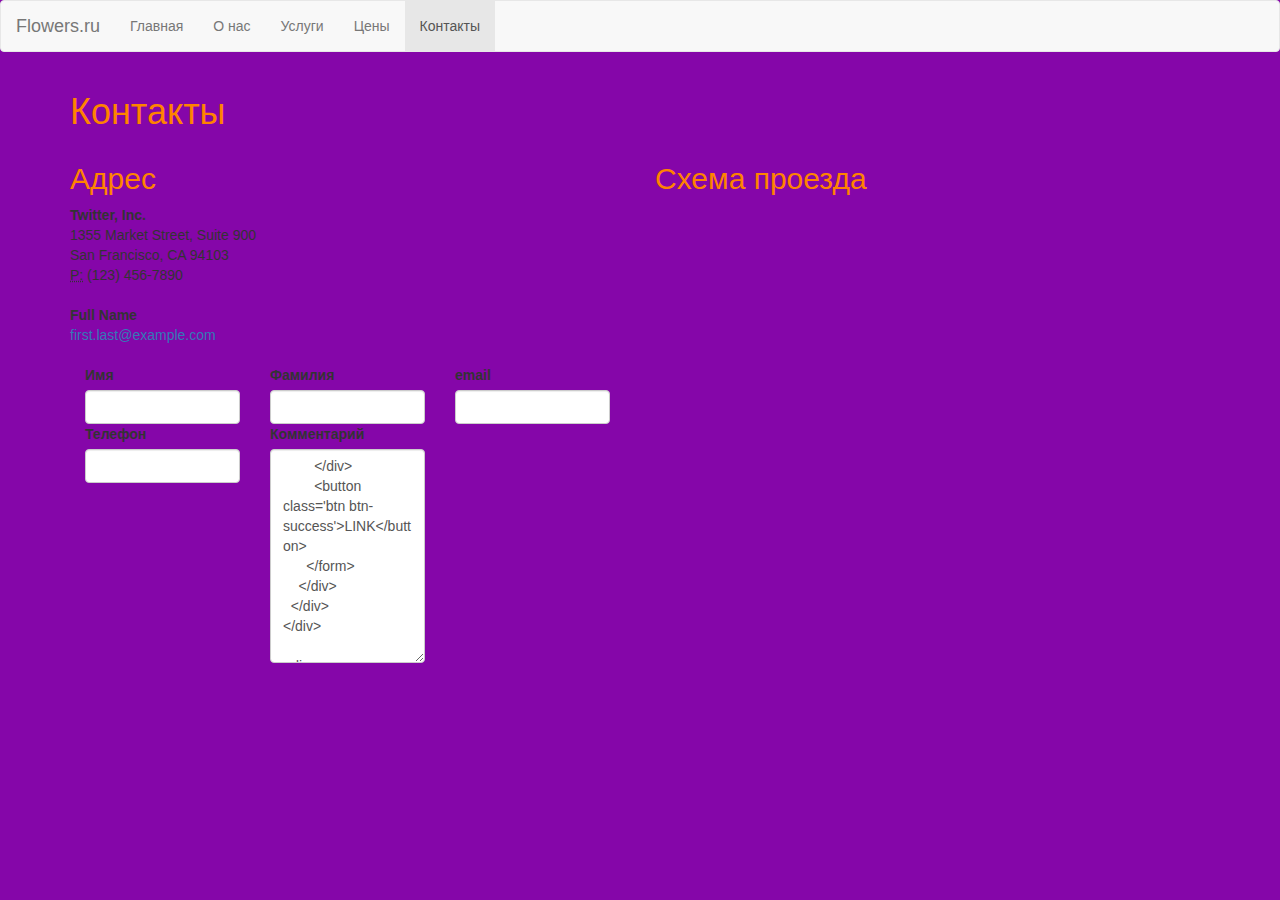
<file: contact.html>
<!doctype html>
<html lang="ru">
  <head>
    <meta charset="utf-8">
    <meta http-equiv="X-UA-Compatible" content="IE=edge">
    <meta name="viewport" content="width=device-width, initial-scale=1">
    <!-- The above 3 meta tags *must* come first in the head; any other head content must come *after* these tags -->
    <title>Контакты | Flowers.ru</title>

    <!-- Bootstrap -->
    <link rel="stylesheet" href="css/bootstrap.css">
    <link rel="stylesheet" href="css/style.css">

    <!-- HTML5 shim and Respond.js for IE8 support of HTML5 elements and media queries -->
    <!-- WARNING: Respond.js doesn't work if you view the page via file:// -->
    <!--[if lt IE 9]>
      <script src="https://oss.maxcdn.com/html5shiv/3.7.3/html5shiv.min.js"></script>
      <script src="https://oss.maxcdn.com/respond/1.4.2/respond.min.js"></script>
    <![endif]-->

  </head>
  <body>
<nav class="navbar navbar-default">
  <div class="container-fluid">
    <!-- Brand and toggle get grouped for better mobile display -->
    <div class="navbar-header">
      <button type="button" class="navbar-toggle collapsed" data-toggle="collapse" data-target="#bs-example-navbar-collapse-1" aria-expanded="false">
        <span class="sr-only">Toggle navigation</span>
        <span class="icon-bar"></span>
        <span class="icon-bar"></span>
        <span class="icon-bar"></span>
      </button>
      <a class="navbar-brand" href="index.html">Flowers.ru</a>
    </div>

    <!-- Collect the nav links, forms, and other content for toggling -->
    <div class="collapse navbar-collapse" id="bs-example-navbar-collapse-1">
      <ul class="nav navbar-nav">
        <li><a href="index.html">Главная </a></li>
        <li><a href="about.html">О нас </a></li>
        <li><a href="service.html">Услуги </a></li>
        <li><a href="price.html">Цены </a></li>
        <li class="active"><a href="contact.html">Контакты </a></li>

          </ul>
    </div><!-- /.navbar-collapse -->
  </div><!-- /.container-fluid -->
</nav>

<div class="container">
  <h1>Контакты</h1>
  <div class="row">
    <div class="col-lg-6">
      <h2>Адрес</h2>
      <address>
        <strong>Twitter, Inc.</strong><br>
        1355 Market Street, Suite 900<br>
        San Francisco, CA 94103<br>
        <abbr title="Phone">P:</abbr> (123) 456-7890
      </address>
      <address>
        <strong>Full Name</strong><br>
        <a href="mailto:#">first.last@example.com</a>
      </address>
    </div>
    <div class="col-lg-6">
      <h2>Схема проезда</h2>
      <script type="text/javascript" charset="utf-8" async src="https://api-maps.yandex.ru/services/constructor/1.0/js/?um=constructor%3A3f3f4b5958acbbc4033b7318db28d9c102241fc4643acc85b7c6de8b6280d16b&amp;width=100%25&amp;height=250&amp;lang=ru_RU&amp;scroll=false">
      </script>
    </div>
  </div>
  <div class="row">
    <div class="col-lg-6">
      <form class='form'>
        <div class="col-lg-4 col-md-4 col-sm-12 col-xs-12">
          <label for="">Имя</label>
          <input type="text" class='form-control'>
        </div>
        <div class="col-lg-4 col-md-4 col-sm-12 col-xs-12">
          <label for="">Фамилия</label>
          <input type="text" class='form-control'>
        </div>
        <div class="col-lg-4 col-md-4 col-sm-12 col-xs-12">
          <label for="">email</label>
          <input type="text" class='form-control'>
        </div>
        <div class="col-lg-4 col-md-4 col-sm-12 col-xs-12">
          <label for="">Телефон</label>
          <input type="text" class='form-control'>
        </div>
        <div class="col-lg-4 col-md-4 col-sm-12 col-xs-12">
          <label for="">Комментарий</label></label></label>
          <textarea cols='30' rows='10' class='form-control'>
        </div>
        <button class='btn btn-success'>LINK</button>
      </form>
    </div>
  </div>
</div>

<div class="container-fluid">
  <div class="row footer">
    <div class="col-lg-4">
      <h2>Contacts</h2>
      <p>Lorem ipsum dolor sit amet, consectetur adipisicing elit. Eligendi, itaque, quas perspiciatis corporis provident nisi harum esse molestias minus cupiditate est maiores deleniti consectetur quisquam accusantium vero doloribus! Quos, enim?</p>
      <address>
        <strong>Twitter, Inc.</strong><br>
        1355 Market Street, Suite 900<br>
        San Francisco, CA 94103<br>
        <abbr title="Phone">P:</abbr> (123) 456-7890
      </address>
      <address>
        <strong>Full Name</strong><br>
        <a href="mailto:#">first.last@example.com</a>
      </address>
      <script type="text/javascript" charset="utf-8" async src="https://api-maps.yandex.ru/services/constructor/1.0/js/?um=constructor%3A3f3f4b5958acbbc4033b7318db28d9c102241fc4643acc85b7c6de8b6280d16b&amp;width=100%25&amp;height=250&amp;lang=ru_RU&amp;scroll=false">
      </script>
    </div>
    <div class="col-lg-4 hidden-sm hidden-xs">
      <h2>Galery</h2>
      <div class="row">
        <div class="col-lg-3">
          <img src="http://komotoz.ru/kartinki/images/kartinki_pro_lubov/kartinki_pro_lubov_17.jpg" alt="" class="img img-responsive img-thumbnail">
        </div>
        <div class="col-lg-3">
          <img src="http://komotoz.ru/kartinki/images/kartinki_pro_lubov/kartinki_pro_lubov_17.jpg" alt="" class="img img-responsive img-thumbnail">
        </div>
        <div class="col-lg-3">
          <img src="http://komotoz.ru/kartinki/images/kartinki_pro_lubov/kartinki_pro_lubov_17.jpg" alt="" class="img img-responsive img-thumbnail">
        </div>
        <div class="col-lg-3">
          <img src="http://komotoz.ru/kartinki/images/kartinki_pro_lubov/kartinki_pro_lubov_17.jpg" alt="" class="img img-responsive img-thumbnail">
        </div>
      </div>
      <br>
      <div class="row">
        <div class="col-lg-3">
          <img src="http://komotoz.ru/kartinki/images/kartinki_pro_lubov/kartinki_pro_lubov_17.jpg" alt="" class="img img-responsive img-thumbnail">
        </div>
        <div class="col-lg-3">
          <img src="http://komotoz.ru/kartinki/images/kartinki_pro_lubov/kartinki_pro_lubov_17.jpg" alt="" class="img img-responsive img-thumbnail">
        </div>
        <div class="col-lg-3">
          <img src="http://komotoz.ru/kartinki/images/kartinki_pro_lubov/kartinki_pro_lubov_17.jpg" alt="" class="img img-responsive img-thumbnail">
        </div>
        <div class="col-lg-3">
          <img src="http://komotoz.ru/kartinki/images/kartinki_pro_lubov/kartinki_pro_lubov_17.jpg" alt="" class="img img-responsive img-thumbnail">
        </div>
      </div>
      <br>
      <div class="row">
        <div class="col-lg-3">
          <img src="http://komotoz.ru/kartinki/images/kartinki_pro_lubov/kartinki_pro_lubov_17.jpg" alt="" class="img img-responsive img-thumbnail">
        </div>
        <div class="col-lg-3">
          <img src="http://komotoz.ru/kartinki/images/kartinki_pro_lubov/kartinki_pro_lubov_17.jpg" alt="" class="img img-responsive img-thumbnail">
        </div>
        <div class="col-lg-3">
          <img src="http://komotoz.ru/kartinki/images/kartinki_pro_lubov/kartinki_pro_lubov_17.jpg" alt="" class="img img-responsive img-thumbnail">
        </div>
        <div class="col-lg-3">
          <img src="http://komotoz.ru/kartinki/images/kartinki_pro_lubov/kartinki_pro_lubov_17.jpg" alt="" class="img img-responsive img-thumbnail">
        </div>
      </div>
    </div>
    <div class="col-lg-4">
      <h2>Subscribe</h2>
      <p>Lorem ipsum dolor sit amet, consectetur adipisicing elit. Cumque tempora magnam nulla vitae ullam voluptas officiis quae perspiciatis placeat aliquam dignissimos aliquid dicta pariatur modi, soluta voluptate saepe fugit mollitia?</p>
      <form class='form form-inline'>
        <div class="form-group">
          <label for="email">Ваш E-mail</label>
          <input type="email" id='email' class='form-control'>
        </div>
        <button class='btn btn-primary'>Subscribe</button>
      </form>
    </div>
  </div>
  <div class="row">
    <div class="col-lg-12">
      <p class='text-center'>&copy; Flowers.ru - Все права защищены. 2019 год</p>
      <p  class='text-center'>разработка сайта - <a href="https://ya.ru">Яндекса</a></p>
    </div>
  </div>
</div>

    <!-- jQuery (necessary for Bootstrap's JavaScript plugins) -->
    <script src="JS/jquery-3.4.1.js" integrity="sha384-nvAa0+6Qg9clwYCGGPpDQLVpLNn0fRaROjHqs13t4Ggj3Ez50XnGQqc/r8MhnRDZ" crossorigin="anonymous"></script>
    <!-- Include all compiled plugins (below), or include individual files as needed -->
    <script src="JS/bootstrap.js"></script>
  </body>
</html>
</file>
<file: css/style.css>
/* colors:
#8506A9 - фиол
#FF8300	- оранж
#06799F	- голуб
#E5FB00	- желт
*/
body {
  background: #8506A9;
}

h1,h2,h3,h4,h5,h6 {
  color: #FF8300;
}

.separator1 {
  width: 100%;
  background: #06799F;
  height: 20px;
}
</file>
